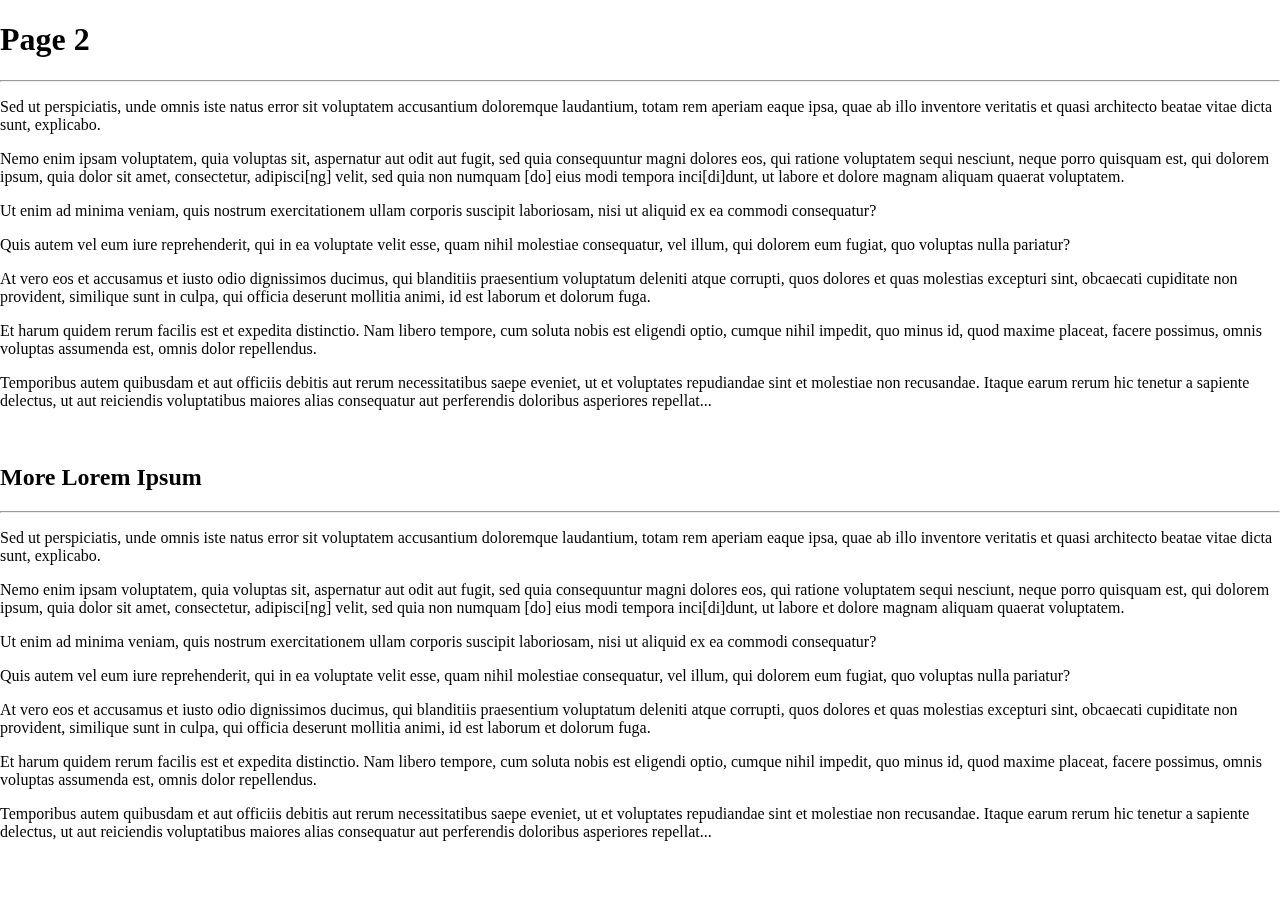
<file: iscroll/index.html>
<html>
<head>
    <meta name="viewport" content="width=device-width, minimum-scale=1.0, maximum-scale=1.0"/>
    <link rel="stylesheet" type="text/css" href="styles.css"></head>
<body>

    <div id="pageWrapper">
        <div id="pageScroller">
            <div class="page" >
                <div id="wrapper1">
                    <div class="scroller">
                        <h1>Page 1</h1>
                        <hr/>
                        <p>
                            Sed ut perspiciatis, unde omnis iste natus error sit voluptatem accusantium doloremque laudantium, totam rem aperiam eaque ipsa, quae ab illo inventore veritatis et quasi architecto beatae vitae dicta sunt, explicabo.
                        </p>
                        <p>
                            Nemo enim ipsam voluptatem, quia voluptas sit, aspernatur aut odit aut fugit, sed quia consequuntur magni dolores eos, qui ratione voluptatem sequi nesciunt, neque porro quisquam est, qui dolorem ipsum, quia dolor sit amet, consectetur, adipisci[ng] velit, sed quia non numquam [do] eius modi tempora inci[di]dunt, ut labore et dolore magnam aliquam quaerat voluptatem.
                        </p>
                        <p>
                            Ut enim ad minima veniam, quis nostrum exercitationem ullam corporis suscipit laboriosam, nisi ut aliquid ex ea commodi consequatur?
                        </p>
                        <p>
                            Quis autem vel eum iure reprehenderit, qui in ea voluptate velit esse, quam nihil molestiae consequatur, vel illum, qui dolorem eum fugiat, quo voluptas nulla pariatur?
                        </p>
                        <p>
                            At vero eos et accusamus et iusto odio dignissimos ducimus, qui blanditiis praesentium voluptatum deleniti atque corrupti, quos dolores et quas molestias excepturi sint, obcaecati cupiditate non provident, similique sunt in culpa, qui officia deserunt mollitia animi, id est laborum et dolorum fuga.
                        </p>
                        <p>
                            Et harum quidem rerum facilis est et expedita distinctio. Nam libero tempore, cum soluta nobis est eligendi optio, cumque nihil impedit, quo minus id, quod maxime placeat, facere possimus, omnis voluptas assumenda est, omnis dolor repellendus.
                        </p>
                        <p>
                            Temporibus autem quibusdam et aut officiis debitis aut rerum necessitatibus saepe eveniet, ut et voluptates repudiandae sint et molestiae non recusandae. Itaque earum rerum hic tenetur a sapiente delectus, ut aut reiciendis voluptatibus maiores alias consequatur aut perferendis doloribus asperiores repellat...
                        </p>
                        <br/>
                        <h2>More Lorem Ipsum</h2>
                        <hr/>
                        <p>
                            Sed ut perspiciatis, unde omnis iste natus error sit voluptatem accusantium doloremque laudantium, totam rem aperiam eaque ipsa, quae ab illo inventore veritatis et quasi architecto beatae vitae dicta sunt, explicabo.
                        </p>
                        <p>
                            Nemo enim ipsam voluptatem, quia voluptas sit, aspernatur aut odit aut fugit, sed quia consequuntur magni dolores eos, qui ratione voluptatem sequi nesciunt, neque porro quisquam est, qui dolorem ipsum, quia dolor sit amet, consectetur, adipisci[ng] velit, sed quia non numquam [do] eius modi tempora inci[di]dunt, ut labore et dolore magnam aliquam quaerat voluptatem.
                        </p>
                        <p>
                            Ut enim ad minima veniam, quis nostrum exercitationem ullam corporis suscipit laboriosam, nisi ut aliquid ex ea commodi consequatur?
                        </p>
                        <p>
                            Quis autem vel eum iure reprehenderit, qui in ea voluptate velit esse, quam nihil molestiae consequatur, vel illum, qui dolorem eum fugiat, quo voluptas nulla pariatur?
                        </p>
                        <p>
                            At vero eos et accusamus et iusto odio dignissimos ducimus, qui blanditiis praesentium voluptatum deleniti atque corrupti, quos dolores et quas molestias excepturi sint, obcaecati cupiditate non provident, similique sunt in culpa, qui officia deserunt mollitia animi, id est laborum et dolorum fuga.
                        </p>
                        <p>
                            Et harum quidem rerum facilis est et expedita distinctio. Nam libero tempore, cum soluta nobis est eligendi optio, cumque nihil impedit, quo minus id, quod maxime placeat, facere possimus, omnis voluptas assumenda est, omnis dolor repellendus.
                        </p>
                        <p>
                            Temporibus autem quibusdam et aut officiis debitis aut rerum necessitatibus saepe eveniet, ut et voluptates repudiandae sint et molestiae non recusandae. Itaque earum rerum hic tenetur a sapiente delectus, ut aut reiciendis voluptatibus maiores alias consequatur aut perferendis doloribus asperiores repellat...
                        </p>
                        <br/>
                        <h2>Even More Lorem Ipsum</h2>
                        <hr/>
                        <p>
                            Sed ut perspiciatis, unde omnis iste natus error sit voluptatem accusantium doloremque laudantium, totam rem aperiam eaque ipsa, quae ab illo inventore veritatis et quasi architecto beatae vitae dicta sunt, explicabo.
                        </p>
                        <p>
                            Nemo enim ipsam voluptatem, quia voluptas sit, aspernatur aut odit aut fugit, sed quia consequuntur magni dolores eos, qui ratione voluptatem sequi nesciunt, neque porro quisquam est, qui dolorem ipsum, quia dolor sit amet, consectetur, adipisci[ng] velit, sed quia non numquam [do] eius modi tempora inci[di]dunt, ut labore et dolore magnam aliquam quaerat voluptatem.
                        </p>
                        <p>
                            Ut enim ad minima veniam, quis nostrum exercitationem ullam corporis suscipit laboriosam, nisi ut aliquid ex ea commodi consequatur?
                        </p>
                        <p>
                            Quis autem vel eum iure reprehenderit, qui in ea voluptate velit esse, quam nihil molestiae consequatur, vel illum, qui dolorem eum fugiat, quo voluptas nulla pariatur?
                        </p>
                        <p>
                            At vero eos et accusamus et iusto odio dignissimos ducimus, qui blanditiis praesentium voluptatum deleniti atque corrupti, quos dolores et quas molestias excepturi sint, obcaecati cupiditate non provident, similique sunt in culpa, qui officia deserunt mollitia animi, id est laborum et dolorum fuga.
                        </p>
                        <p>
                            Et harum quidem rerum facilis est et expedita distinctio. Nam libero tempore, cum soluta nobis est eligendi optio, cumque nihil impedit, quo minus id, quod maxime placeat, facere possimus, omnis voluptas assumenda est, omnis dolor repellendus.
                        </p>
                        <p>
                            Temporibus autem quibusdam et aut officiis debitis aut rerum necessitatibus saepe eveniet, ut et voluptates repudiandae sint et molestiae non recusandae. Itaque earum rerum hic tenetur a sapiente delectus, ut aut reiciendis voluptatibus maiores alias consequatur aut perferendis doloribus asperiores repellat...
                        </p>
                    </div>
                </div>
            </div>
            <div class="page" >
                <div id="wrapper2">
                    <div class="scroller">
                        <h1>Page 2</h1>
                        <hr/>
                        <p>
                            Sed ut perspiciatis, unde omnis iste natus error sit voluptatem accusantium doloremque laudantium, totam rem aperiam eaque ipsa, quae ab illo inventore veritatis et quasi architecto beatae vitae dicta sunt, explicabo.
                        </p>
                        <p>
                            Nemo enim ipsam voluptatem, quia voluptas sit, aspernatur aut odit aut fugit, sed quia consequuntur magni dolores eos, qui ratione voluptatem sequi nesciunt, neque porro quisquam est, qui dolorem ipsum, quia dolor sit amet, consectetur, adipisci[ng] velit, sed quia non numquam [do] eius modi tempora inci[di]dunt, ut labore et dolore magnam aliquam quaerat voluptatem.
                        </p>
                        <p>
                            Ut enim ad minima veniam, quis nostrum exercitationem ullam corporis suscipit laboriosam, nisi ut aliquid ex ea commodi consequatur?
                        </p>
                        <p>
                            Quis autem vel eum iure reprehenderit, qui in ea voluptate velit esse, quam nihil molestiae consequatur, vel illum, qui dolorem eum fugiat, quo voluptas nulla pariatur?
                        </p>
                        <p>
                            At vero eos et accusamus et iusto odio dignissimos ducimus, qui blanditiis praesentium voluptatum deleniti atque corrupti, quos dolores et quas molestias excepturi sint, obcaecati cupiditate non provident, similique sunt in culpa, qui officia deserunt mollitia animi, id est laborum et dolorum fuga.
                        </p>
                        <p>
                            Et harum quidem rerum facilis est et expedita distinctio. Nam libero tempore, cum soluta nobis est eligendi optio, cumque nihil impedit, quo minus id, quod maxime placeat, facere possimus, omnis voluptas assumenda est, omnis dolor repellendus.
                        </p>
                        <p>
                            Temporibus autem quibusdam et aut officiis debitis aut rerum necessitatibus saepe eveniet, ut et voluptates repudiandae sint et molestiae non recusandae. Itaque earum rerum hic tenetur a sapiente delectus, ut aut reiciendis voluptatibus maiores alias consequatur aut perferendis doloribus asperiores repellat...
                        </p>
                        <br/>
                        <h2>More Lorem Ipsum</h2>
                        <hr/>
                        <p>
                            Sed ut perspiciatis, unde omnis iste natus error sit voluptatem accusantium doloremque laudantium, totam rem aperiam eaque ipsa, quae ab illo inventore veritatis et quasi architecto beatae vitae dicta sunt, explicabo.
                        </p>
                        <p>
                            Nemo enim ipsam voluptatem, quia voluptas sit, aspernatur aut odit aut fugit, sed quia consequuntur magni dolores eos, qui ratione voluptatem sequi nesciunt, neque porro quisquam est, qui dolorem ipsum, quia dolor sit amet, consectetur, adipisci[ng] velit, sed quia non numquam [do] eius modi tempora inci[di]dunt, ut labore et dolore magnam aliquam quaerat voluptatem.
                        </p>
                        <p>
                            Ut enim ad minima veniam, quis nostrum exercitationem ullam corporis suscipit laboriosam, nisi ut aliquid ex ea commodi consequatur?
                        </p>
                        <p>
                            Quis autem vel eum iure reprehenderit, qui in ea voluptate velit esse, quam nihil molestiae consequatur, vel illum, qui dolorem eum fugiat, quo voluptas nulla pariatur?
                        </p>
                        <p>
                            At vero eos et accusamus et iusto odio dignissimos ducimus, qui blanditiis praesentium voluptatum deleniti atque corrupti, quos dolores et quas molestias excepturi sint, obcaecati cupiditate non provident, similique sunt in culpa, qui officia deserunt mollitia animi, id est laborum et dolorum fuga.
                        </p>
                        <p>
                            Et harum quidem rerum facilis est et expedita distinctio. Nam libero tempore, cum soluta nobis est eligendi optio, cumque nihil impedit, quo minus id, quod maxime placeat, facere possimus, omnis voluptas assumenda est, omnis dolor repellendus.
                        </p>
                        <p>
                            Temporibus autem quibusdam et aut officiis debitis aut rerum necessitatibus saepe eveniet, ut et voluptates repudiandae sint et molestiae non recusandae. Itaque earum rerum hic tenetur a sapiente delectus, ut aut reiciendis voluptatibus maiores alias consequatur aut perferendis doloribus asperiores repellat...
                        </p>
                        <br/>
                        <h2>Even More Lorem Ipsum</h2>
                        <hr/>
                        <p>
                            Sed ut perspiciatis, unde omnis iste natus error sit voluptatem accusantium doloremque laudantium, totam rem aperiam eaque ipsa, quae ab illo inventore veritatis et quasi architecto beatae vitae dicta sunt, explicabo.
                        </p>
                        <p>
                            Nemo enim ipsam voluptatem, quia voluptas sit, aspernatur aut odit aut fugit, sed quia consequuntur magni dolores eos, qui ratione voluptatem sequi nesciunt, neque porro quisquam est, qui dolorem ipsum, quia dolor sit amet, consectetur, adipisci[ng] velit, sed quia non numquam [do] eius modi tempora inci[di]dunt, ut labore et dolore magnam aliquam quaerat voluptatem.
                        </p>
                        <p>
                            Ut enim ad minima veniam, quis nostrum exercitationem ullam corporis suscipit laboriosam, nisi ut aliquid ex ea commodi consequatur?
                        </p>
                        <p>
                            Quis autem vel eum iure reprehenderit, qui in ea voluptate velit esse, quam nihil molestiae consequatur, vel illum, qui dolorem eum fugiat, quo voluptas nulla pariatur?
                        </p>
                        <p>
                            At vero eos et accusamus et iusto odio dignissimos ducimus, qui blanditiis praesentium voluptatum deleniti atque corrupti, quos dolores et quas molestias excepturi sint, obcaecati cupiditate non provident, similique sunt in culpa, qui officia deserunt mollitia animi, id est laborum et dolorum fuga.
                        </p>
                        <p>
                            Et harum quidem rerum facilis est et expedita distinctio. Nam libero tempore, cum soluta nobis est eligendi optio, cumque nihil impedit, quo minus id, quod maxime placeat, facere possimus, omnis voluptas assumenda est, omnis dolor repellendus.
                        </p>
                        <p>
                            Temporibus autem quibusdam et aut officiis debitis aut rerum necessitatibus saepe eveniet, ut et voluptates repudiandae sint et molestiae non recusandae. Itaque earum rerum hic tenetur a sapiente delectus, ut aut reiciendis voluptatibus maiores alias consequatur aut perferendis doloribus asperiores repellat...
                        </p>
                    </div>
                </div>
            </div>
        </div>
    </div>

        <script src="jquery-1.7.2.min.js"></script>
        <script src="iscroll.js"></script>
        <script src="scroll.js"></script>

</body>

    </html>
</file>
<file: iscroll/styles.css>
body {
    margin: 0;
    overflow-y: hidden;
}
.page {
    float: left;
    -webkit-transform: translate3d(0,0,0);
    height: 100%;
}

#wrapper1, #wrapper2, #wrapper3 {
    height: 100%;
    -webkit-transform: translate3d(0,0,0);
}
</file>
